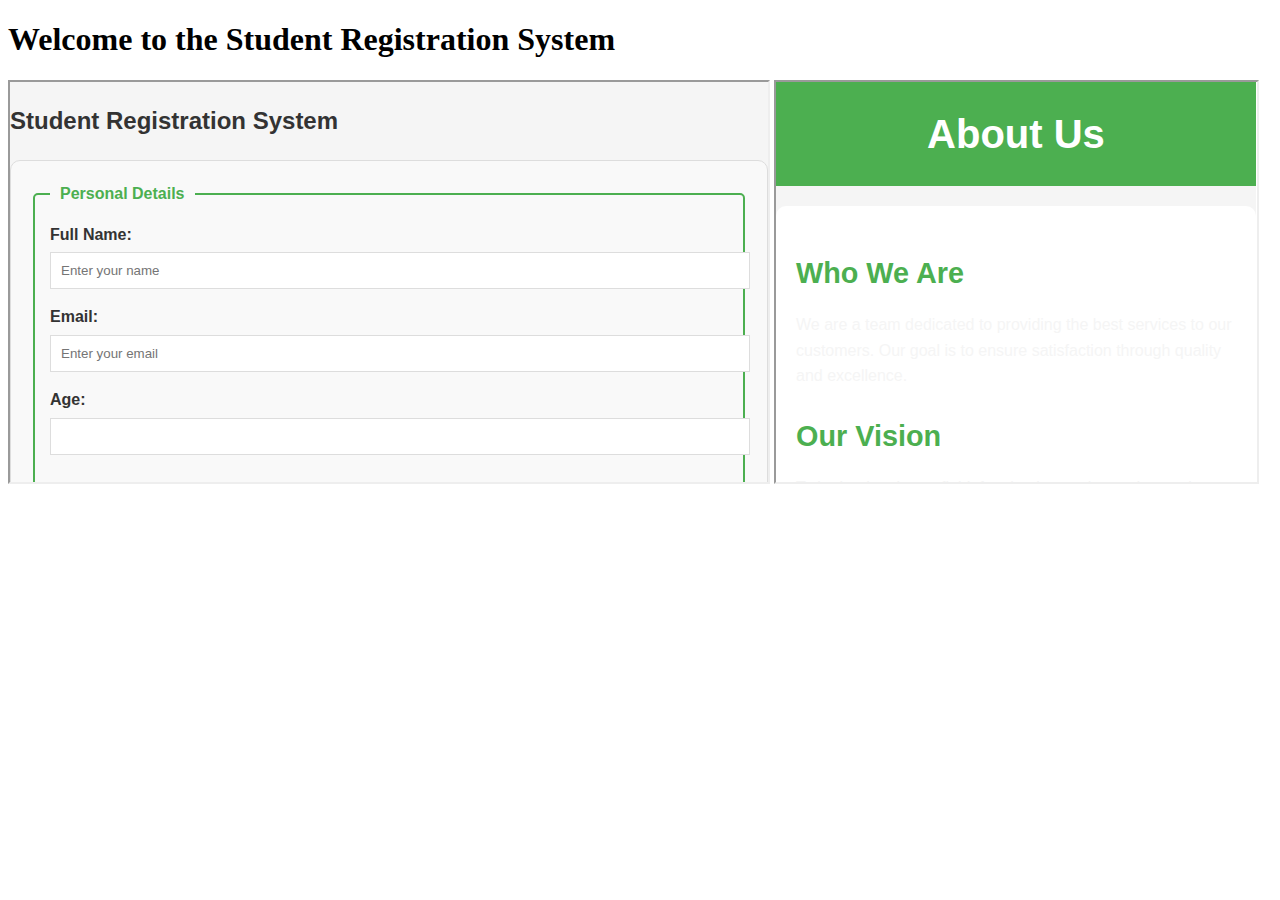
<file: index.html>
<!DOCTYPE html>
<html lang="en">
<head>
    <meta charset="UTF-8">
    <meta name="viewport" content="width=device-width, initial-scale=1.0">
    <title>Student Registration System </title>
    <link rel ="stylesheets" href ="style.css"
</head>
<body>
    <h1>Welcome to the Student Registration System</h1>

    <!-- using frmaes-->
    <iframe src = "form.html" frameborder="1" width="60%" height="400px" ></iframe>
    <iframe src = "about.html" frameborder="1" width="38%" height="400px"></iframe>
    
</body>
</html>
</file>
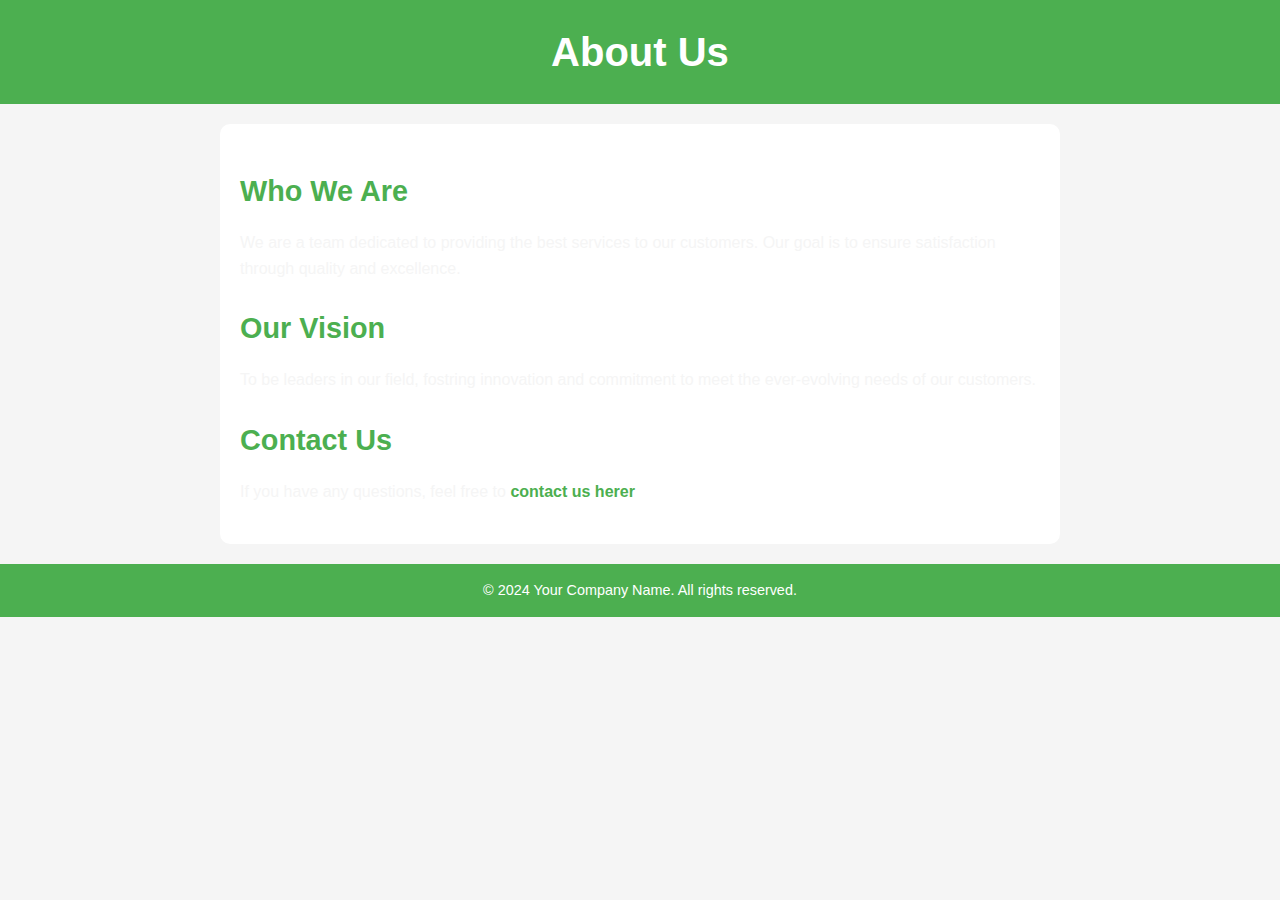
<file: about.html>
<!DOCTYPE html>
<html lang="en">
<head>
    <meta charset="UTF-8">
    <meta name="viewport" content="width=device-width, initial-scale=1.0">
    <title>About Us</title>
    <link rel = "stylesheet" href="style.css"
</head>
<body>
    <header>
        <h1>About Us</h1>
    </header>

    <main>
        <section>
            <h2>Who We Are</h2>
            <p>We are a team dedicated to providing the best services to our customers. Our goal is to ensure satisfaction through quality and excellence. </p>
        </section>

        <section>
            <h2>Our Vision </h2>
            <p>To be leaders in our field, fostring innovation and commitment to meet the ever-evolving needs of our customers. </p>


        </section>

        <section>
            <h2>Contact Us </h2>
            <p>If you have any questions, feel free to <a href="form.html">contact us herer</a></p>
    
        </section>
    </main>

    <footer>
        <p>&copy; 2024 Your Company Name. All rights reserved.</p>
    </footer>
    
</body>
</html>
</file>
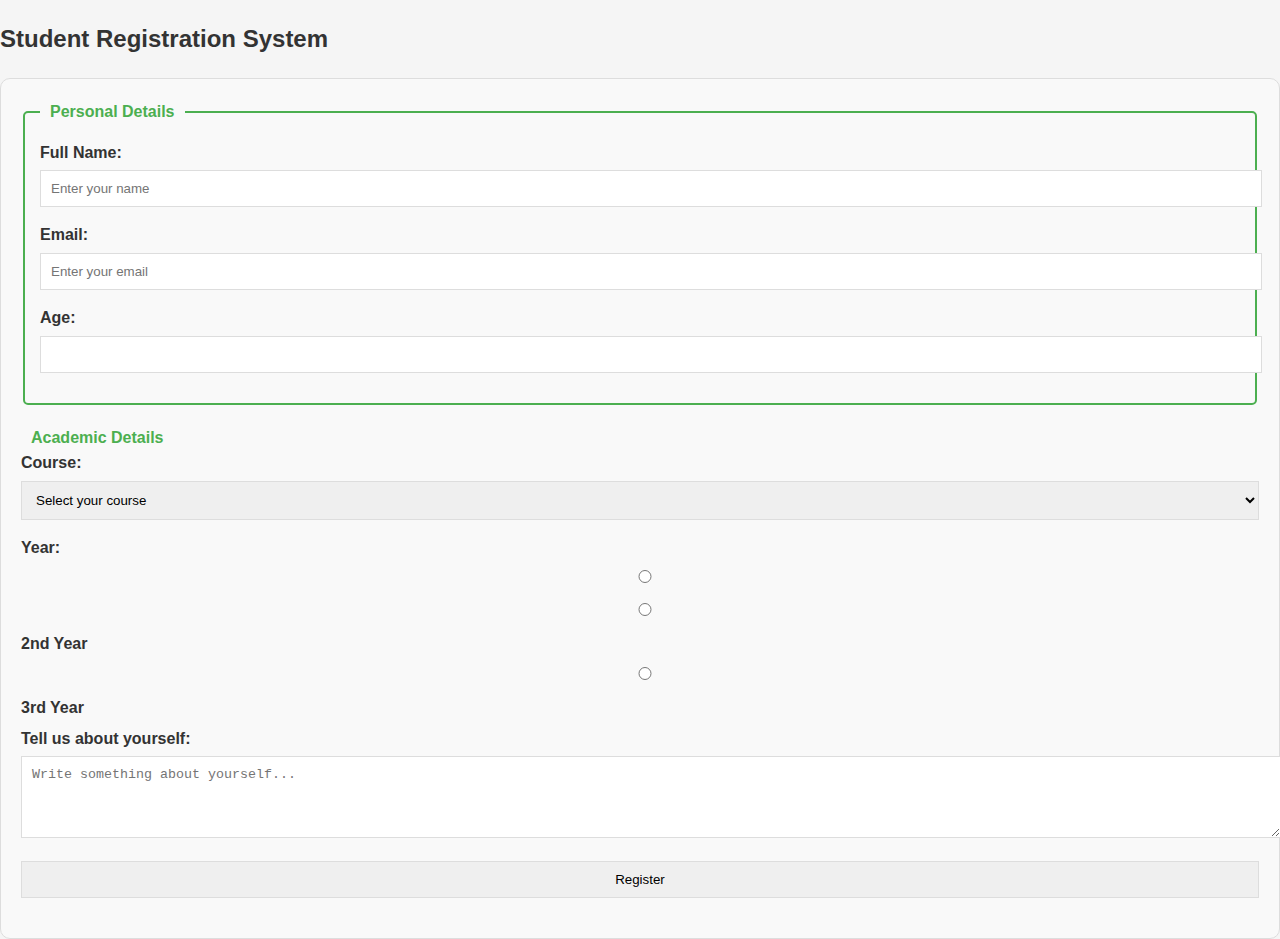
<file: form.html>
<!DOCTYPE html>
<html lang="en">
<head>
    <meta charset="UTF-8">
    <meta name="viewport" content="width=device-width, initial-scale=1.0">
    <title>Student Registration Form</title>
    <link rel="stylesheet" href="style.css">
</head>
<body>
    <h2> Student Registration System</h2>
    <form action="#" method=""post>

        <fieldset>
            <legend>Personal Details</legend>
            <label for=""name>Full Name:</label>
            <input type="text" id="name" name="name" placeholder="Enter your name" required>
            <br>
            <label for="email">Email:</label>
            <input type="email" id="email" name="email" placeholder="Enter your email" required>
            <br>
            <label for="age">Age:</label>
            <input type="number" id="age" name="age" min="1" max="100" required>
            
        </fieldset>
        <legend>Academic Details</legend>
        <label for="course">Course:</label>
        <select id="course" name="course" required>
          <option value="" disabled selected>Select your course</option>
          <option>="btech">B.Tech</option>
          <option>"bsc">B.Sc</option>
          <option>"ba">B.A</option>  
        </select>
        <br>
        <label for="year">Year:</label>
        <input type="radio" id="firstYear" name="year" value="1st Year" required>
        <label for="firstYear"<1st Year</label>
        <input type="radio" id="secondYear" name="year" value"2nd Year">
        <label for="secondYear">2nd Year</label>
        <input type="radio" id="thirdYear" name=-"year" value="3rd Year">
        <label for="thirdYear">3rd Year</label>
        </fieldset>

        <label for="bio">Tell us about yourself:</label>
        <textarea id="bio" name="bio" rows="4" cols="30" placeholder="Write something about yourself..."></textarea>
        <br>

        <input type="submit" value="Register">






        </form>
</body>
</html>
</file>
<file: style.css>
body{
    font-family: Arial, Helvetica, sans-serif;
    margin: 0;
    padding: 0;
    background-color: #f5f5f5;
    color: #333;
    line-height: 1.6;
}

header{
    background-color: #4caf50;
    color:white;
    text-align: center;
    padding: 20px 0 ;
    margin-bottom: 20px;
}

header h1{
    margin: 0;
    font-size: 2.5em;
}

nav{
    background-color: #333;
    padding:10px;
    text-align:center;
}

nav a {
    color: white;
    text-decoration: none;
    margin: 0 15px;
    font-weight: bold;
}

nav a:hover{
    color: #4caf50;

}

main{
    max-width: 800px;
    margin: 0 auto;
    padding: 20px;
    background-color: white;
    border-radius: 10px;
    box-shadow: 0 4px 8px rgba (0,0,0,0.1);
}

section{
    margin-bottom: 20px;
}

section h2{
    color: #4caf50;
    font-size: 1.8em;
    margin-bottom: 10px;
}

section p {
    font-size: 1em;
    color: #f5f5f5;

}

form{
    margin-top: 20px;
    padding: 20px;
    background-color: #f9f9f9;
    border: 1px solid #ddd;
    border-radius: 10px;
}

form label{
    display: block;
    margin-bottom: 5px;
    font-weight: bold;
}

form input,
form select,
form textarea{
    width: 100%;
    padding: 10px;
    margin-bottom: 15px;
    border: 1px solid #ddd;
    border: radius 5px;
}

form button{
    background: color #4caf50;
    color: white;
    border: none;
    padding:10px 20px;
    border-radius: 5px;
    cursor: pointer;

}

form button.hover{
    background-color: #45a049;
}

fieldset{
    border:2px solid #4caf50;
    padding:15px;
    margin-bottom: 20px;
    border-radius: 5px;
}

legend{
    color:#4caf50;
    font-weight: bold;
    padding: 0 10px;
}

footer{
    text-align: center;
    padding: 15px 0;
    background-color: #4caf50;
    color:white;
    margin-top: 20px;

}

footer p {
    margin:0;
    font-size: 0.9em;
}

a{
    color: #4caf50;
    text-decoration:none;
    font-weight:bold;

}

a:hover{
    text-decoration: underline;
    color: #388e3c;
}

table{
    width:100%;
    border-collapse: collapse;
    margin: 20px 0 ;
}

table th,
table td{
    border: 1px solid #ddd;
    padding: 10px;
    text-align: left;
}

table th{
    background-color: #4caf50;
    color: white;
}

table tr :nth-child(even){
    background-color: #f9f9f9;
}
</file>
